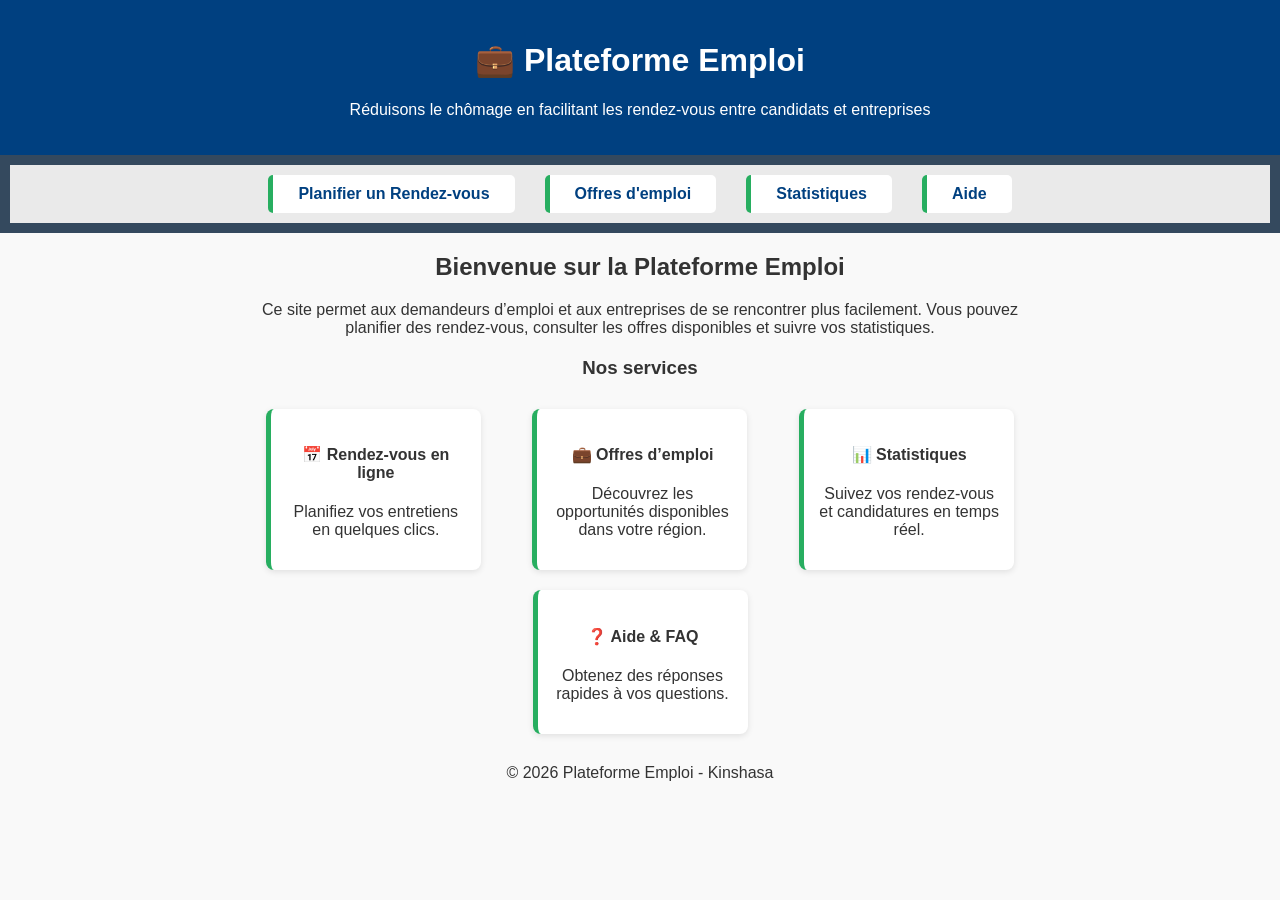
<file: index.html>
<!DOCTYPE html>
<html lang="fr">
<head>
  <meta charset="UTF-8">
  <title>Plateforme Emploi - Accueil</title>
  <link rel="stylesheet" href="Gest.css">
</head>
<body>
  <!-- En-tête -->
  <header>
    <h1>💼 Plateforme Emploi</h1>
    <p class="slogan">Réduisons le chômage en facilitant les rendez-vous entre candidats et entreprises</p>
  </header>

  <!-- Navigation -->
  <nav>
    <ul>
      <li><a href="Rendez-vous.html">Planifier un Rendez-vous</a></li>
      <li><a href="Offre.html">Offres d'emploi</a></li>
      <li><a href="Statistique.html">Statistiques</a></li>
      <li><a href="Aide.html">Aide</a></li>
    </ul>
  </nav>

  <!-- Contenu principal -->
  <main>
    <section class="intro">
      <h2>Bienvenue sur la Plateforme Emploi</h2>
      <p>
        Ce site permet aux demandeurs d’emploi et aux entreprises de se rencontrer plus facilement.
        Vous pouvez planifier des rendez-vous, consulter les offres disponibles et suivre vos statistiques.
      </p>
    </section>

    <section class="highlight">
      <h3>Nos services</h3>
      <div class="cards">
        <div class="card">
          <h4>📅 Rendez-vous en ligne</h4>
          <p>Planifiez vos entretiens en quelques clics.</p>
        </div>
        <div class="card">
          <h4>💼 Offres d’emploi</h4>
          <p>Découvrez les opportunités disponibles dans votre région.</p>
        </div>
        <div class="card">
          <h4>📊 Statistiques</h4>
          <p>Suivez vos rendez-vous et candidatures en temps réel.</p>
        </div>
        <div class="card">
          <h4>❓ Aide & FAQ</h4>
          <p>Obtenez des réponses rapides à vos questions.</p>
        </div>
      </div>
    </section>
  </main>

  <!-- Footer -->
  <footer>
    <center>&copy; 2026 Plateforme Emploi - Kinshasa</center>
  </footer>
</body>
</html>
</file>
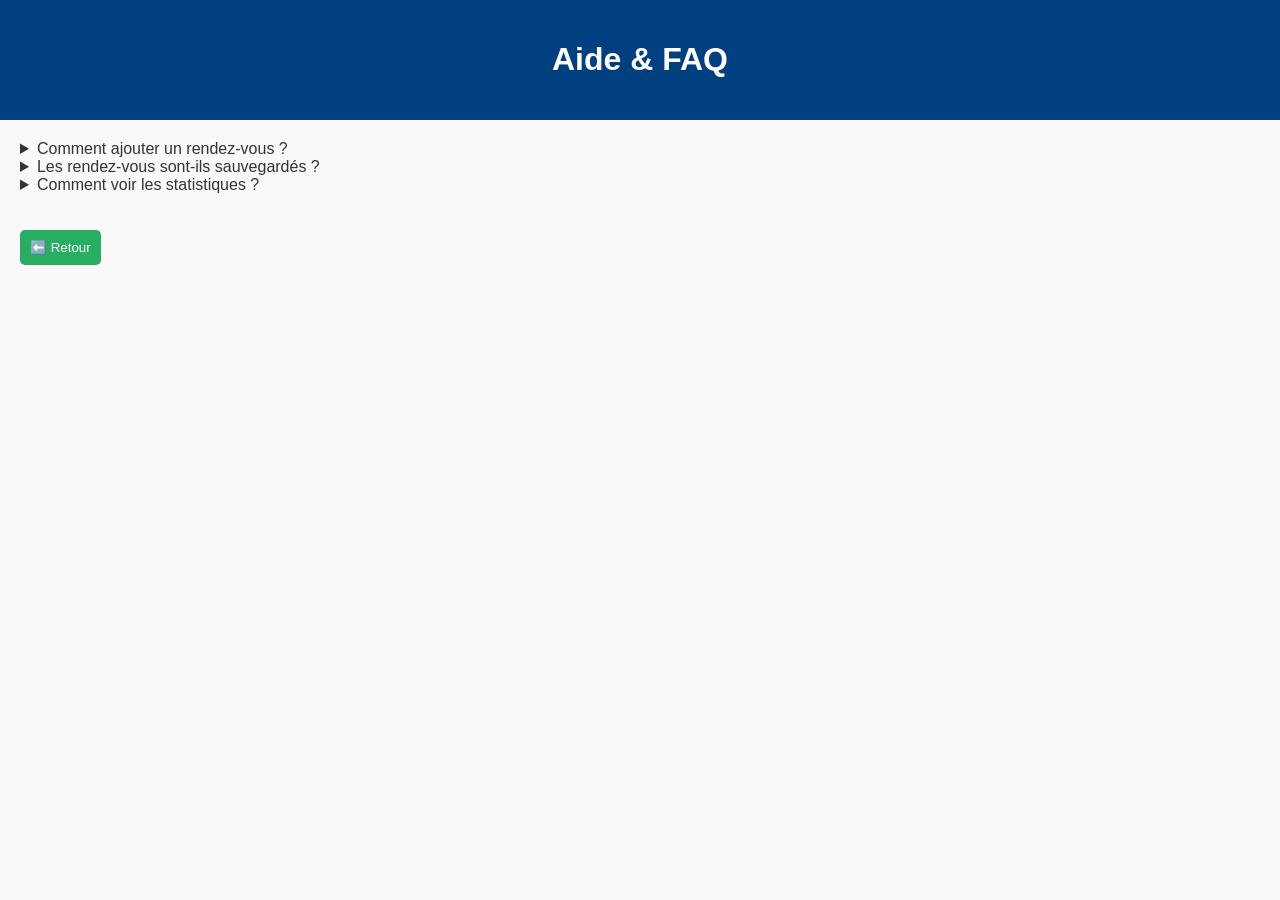
<file: Aide.html>
<!DOCTYPE html>
<html lang="fr">
<head>
  <meta charset="UTF-8">
  <title>Aide</title>
  <link rel="stylesheet" href="Gest.css">
</head>
<body>
  <header>
    <h1>Aide & FAQ</h1>
  </header>

  <main>
    <details>
      <summary>Comment ajouter un rendez-vous ?</summary>
      <p>Allez dans la page Rendez-vous et remplissez le formulaire.</p>
    </details>
    <details>
      <summary>Les rendez-vous sont-ils sauvegardés ?</summary>
      <p>Oui, ils sont enregistrés dans votre navigateur (localStorage).</p>
    </details>
    <details>
      <summary>Comment voir les statistiques ?</summary>
      <p>Allez dans la page Statistiques pour voir le nombre total de rendez-vous.</p>
    </details><br><br>
    <button onclick="window.location.href='index.html'">⬅️ Retour </button>

  </main>
</body>
</html>
</file>
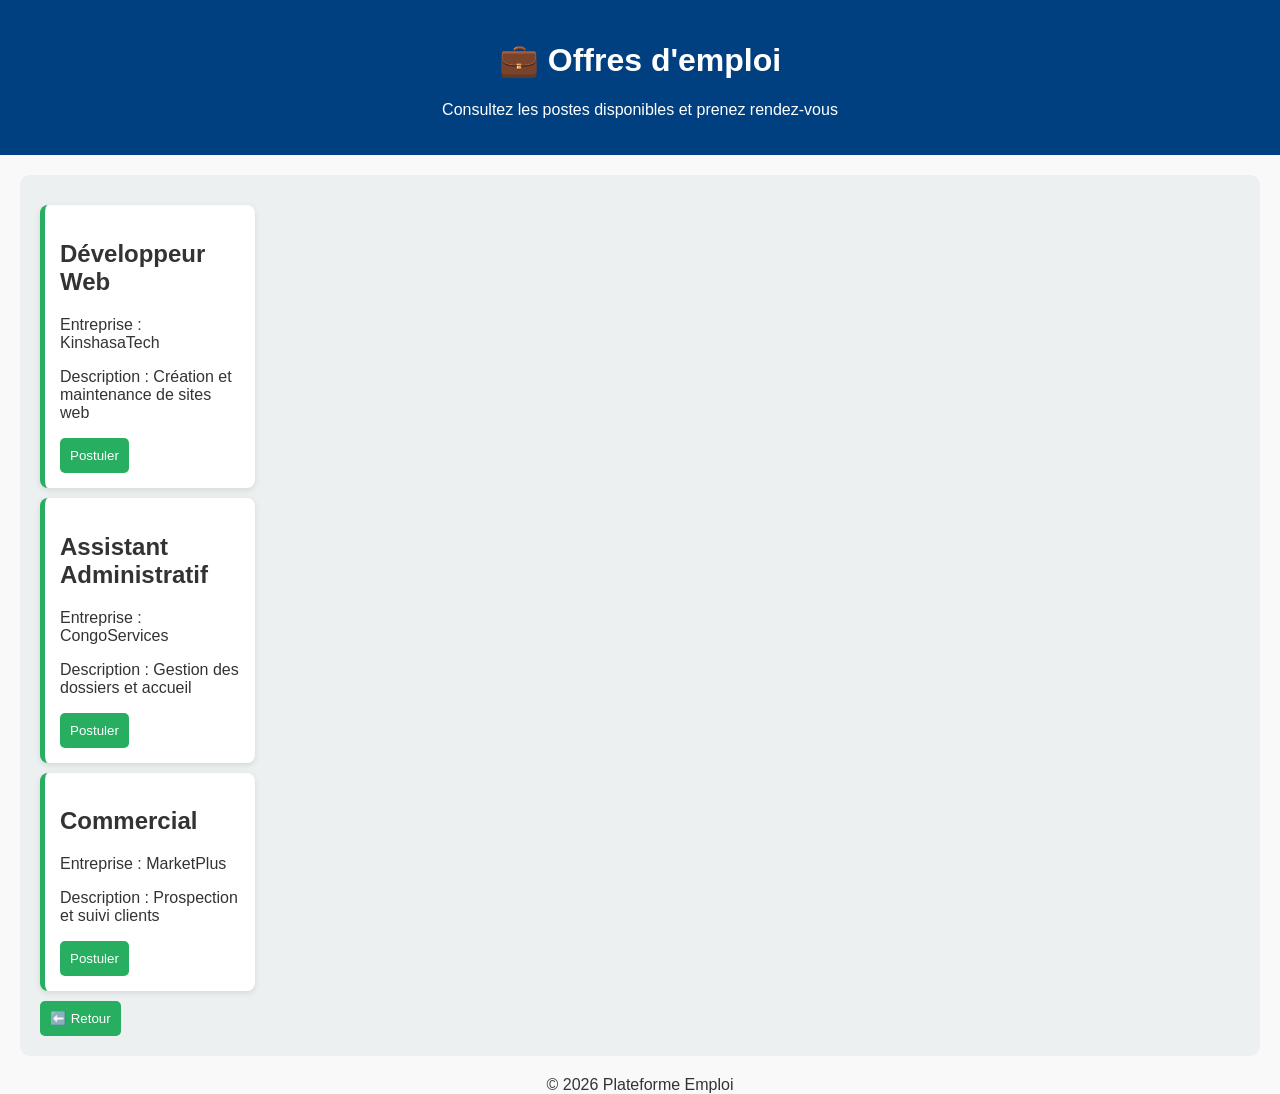
<file: Offre.html>
<!DOCTYPE html>
<html lang="fr">
<head>
  <meta charset="UTF-8">
  <title>Offres d'emploi</title>
  <link rel="stylesheet" href="Gest.css">
  <script src="script.js" defer></script>
</head>
<body>
  <header>
    <h1>💼 Offres d'emploi</h1>
    <p>Consultez les postes disponibles et prenez rendez-vous</p>
  </header>

  <main>
    <section class="offers-section">
      <article class="card">
        <h2>Développeur Web</h2>
        <p>Entreprise : KinshasaTech</p>
        <p>Description : Création et maintenance de sites web</p>
        <button onclick="reserverOffre('Développeur Web','KinshasaTech')">Postuler</button>
      </article>

      <article class="card">
        <h2>Assistant Administratif</h2>
        <p>Entreprise : CongoServices</p>
        <p>Description : Gestion des dossiers et accueil</p>
        <button onclick="reserverOffre('Assistant Administratif','CongoServices')">Postuler</button>
      </article>

      <article class="card">
        <h2>Commercial</h2>
        <p>Entreprise : MarketPlus</p>
        <p>Description : Prospection et suivi clients</p>
        <button onclick="reserverOffre('Commercial','MarketPlus')">Postuler</button>
      </article>
      <button onclick="window.location.href='index.html'">⬅️ Retour </button>

    </section>
     
  </main>

  <footer>
    <center>&copy; 2026 Plateforme Emploi</center>
  </footer>
</body>
</html>
</file>
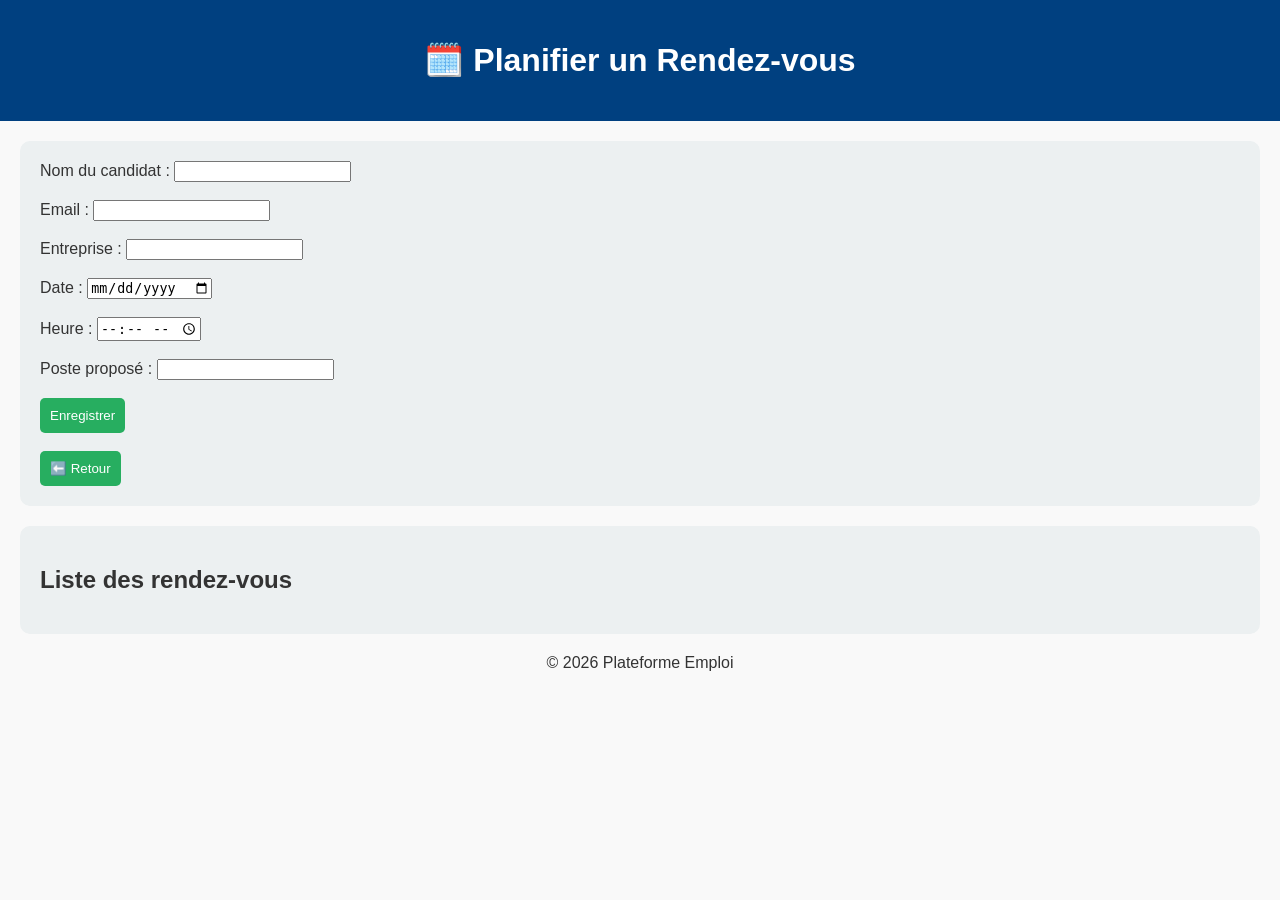
<file: Rendez-vous.html>
<!DOCTYPE html>
<html lang="fr">
<head>
  <meta charset="UTF-8">
  <title>Planifier un Rendez-vous</title>
  <link rel="stylesheet" href="Gest.css">
  <script src="script.js" defer></script>
</head>
<body>
  <header>
    <h1>🗓️ Planifier un Rendez-vous</h1>
  </header>

  <main>
    <!-- Formulaire -->
    <section class="form-section">
      <form id="rendezvousForm">
        <label>Nom du candidat :</label>
        <input type="text" id="nom" required><br><br>

        <label>Email :</label>
        <input type="email" id="email" required><br><br>

        <label>Entreprise :</label>
        <input type="text" id="entreprise" required><br><br>

        <label>Date :</label>
        <input type="date" id="date" required><br><br>

        <label>Heure :</label>
        <input type="time" id="heure" required><br><br>

        <label>Poste proposé :</label>
        <input type="text" id="poste" required><br><br>

        <button type="submit">Enregistrer</button><br><br>
        <button onclick="window.location.href='index.html'">⬅️ Retour </button>

      </form>
    </section>
    

    <!-- Liste des rendez-vous -->
    <section class="list-section">
      <h2>Liste des rendez-vous</h2>
      <ul id="listeRendezvous"></ul>
    </section>
  </main>

  <footer>
    <center>&copy; 2026 Plateforme Emploi</center>
  </footer>
</body>
</html>
</file>
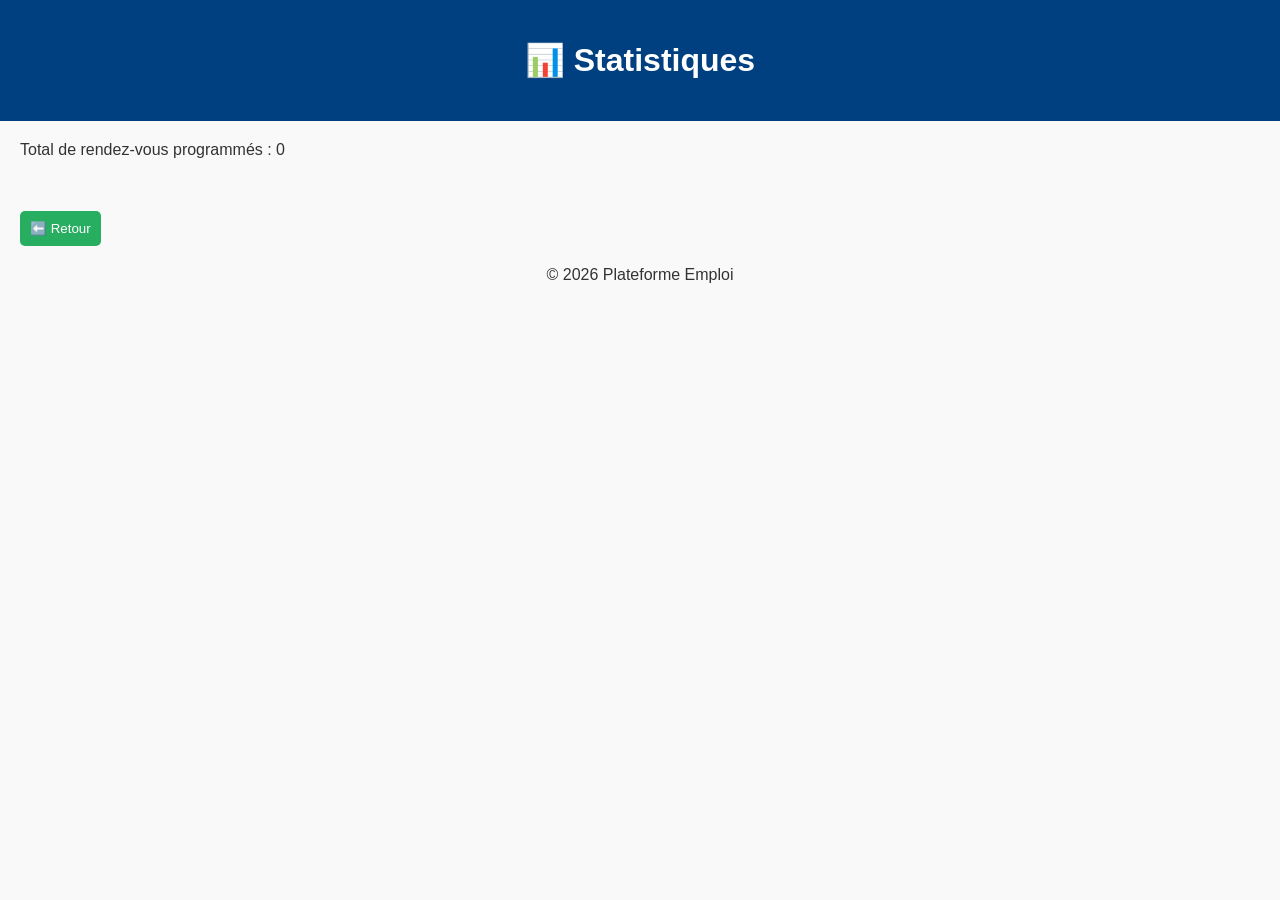
<file: Statistique.html>
<!DOCTYPE html>
<html lang="fr">
<head>
  <meta charset="UTF-8">
  <title>Statistiques</title>
  <link rel="stylesheet" href="Gest.css">
  <script src="script.js" defer></script>
</head>
<body>
  <header>
    <h1>📊 Statistiques</h1>
  </header>

  <main>
    <section>
      <!-- Le script.js mettra à jour ce paragraphe -->
      <p id="stats">Total de rendez-vous programmés : 0</p><br><br>
      <button onclick="window.location.href='index.html'">⬅️ Retour </button>

    </section>
  </main>

  <footer>
    <center>&copy; 2026 Plateforme Emploi</center>
  </footer>
</body>
</html>
</file>
<file: Gest.css>
body {
  font-family: Arial, sans-serif;
  margin: 0;
  background-color: #f9f9f9;
  color: #333;
}

header {
  background-color: #004080;
  color: white;
  text-align: center;
  padding: 20px;
}

nav ul {
  list-style: none;
  margin: 0;
  padding: 10px;
  display: flex;
  justify-content: center;
  background-color: #eaeaea;
}

nav ul li {
  margin: 0 15px;
}

nav ul li a {
  text-decoration: none;
  color: #004080;
  font-weight: bold;
}

nav ul li a:hover {
  color: #d9534f;
}

.intro, .highlight {
  max-width: 800px;
  margin: 20px auto;
  text-align: center;
}

.cards {
  display: flex;
  justify-content: space-around;
  flex-wrap: wrap;
  margin-top: 20px;
}

.card {
  background: white;
  padding: 15px;
  margin: 10px;
  border-radius: 8px;
  box-shadow: 0 2px 6px rgba(0,0,0,0.1);
  width: 180px;
}


nav {
  background: #34495e;
  padding: 10px;
  text-align: center;
}

nav a {
  color: white;
  margin: 0 15px;
  text-decoration: none;
}

nav a:hover {
  text-decoration: underline;
}

main {
  margin: 20px;
}

.form-section, .list-section, .offers-section {
  background: #ecf0f1;
  padding: 20px;
  border-radius: 10px;
  margin-bottom: 20px;
}

.card {
  background: #fff;
  padding: 15px;
  margin: 10px 0;
  border-radius: 8px;
  border-left: 5px solid #27ae60;
}

button {
  background: #27ae60;
  color: white;
  border: none;
  padding: 10px;
  cursor: pointer;
  border-radius: 5px;
}

button:hover {
  background: #2ecc71;
}

ul {
  list-style-type: none;
  padding: 0;
}

li {
  background: #fff;
  margin: 5px 0;
  padding: 10px;
  border-radius: 5px;
  border-left: 5px solid #27ae60;
}
</file>
